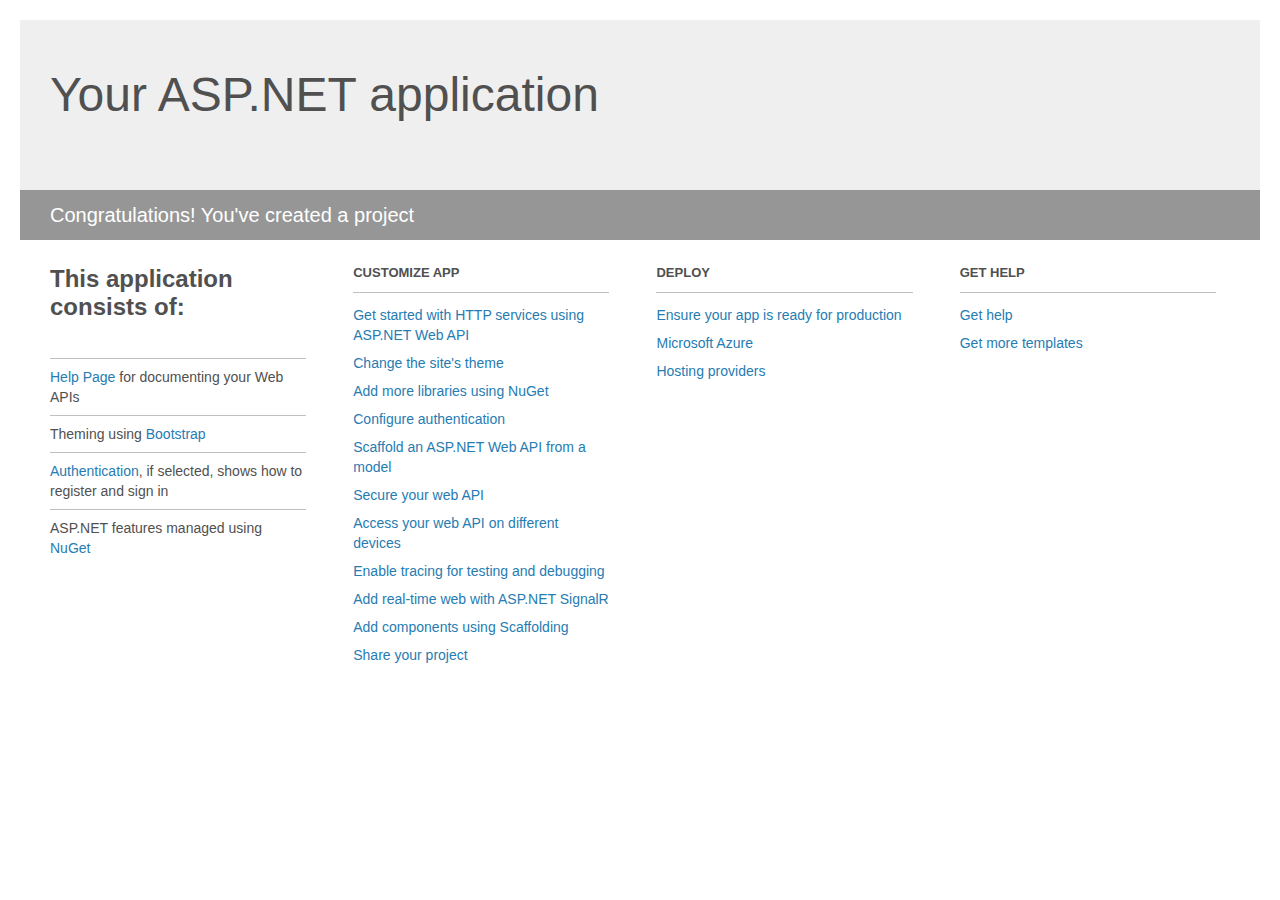
<file: Housie/Project_Readme.html>
﻿<!DOCTYPE html>
<html lang="en">
<head>
    <meta charset="utf-8" />
    <title>Your ASP.NET application</title>
    <style>
        body {
            background: #fff;
            color: #505050;
            font: 14px 'Segoe UI', tahoma, arial, helvetica, sans-serif;
            margin: 20px;
            padding: 0;
        }

        #header {
            background: #efefef;
            padding: 0;
        }

        h1 {
            font-size: 48px;
            font-weight: normal;
            margin: 0;
            padding: 0 30px;
            line-height: 150px;
        }

        p {
            font-size: 20px;
            color: #fff;
            background: #969696;
            padding: 0 30px;
            line-height: 50px;
        }

        #main {
            padding: 5px 30px;
        }

        .section {
            width: 21.7%;
            float: left;
            margin: 0 0 0 4%;
        }

            .section h2 {
                font-size: 13px;
                text-transform: uppercase;
                margin: 0;
                border-bottom: 1px solid silver;
                padding-bottom: 12px;
                margin-bottom: 8px;
            }

            .section.first {
                margin-left: 0;
            }

                .section.first h2 {
                    font-size: 24px;
                    text-transform: none;
                    margin-bottom: 25px;
                    border: none;
                }

                .section.first li {
                    border-top: 1px solid silver;
                    padding: 8px 0;
                }

            .section.last {
                margin-right: 0;
            }

        ul {
            list-style: none;
            padding: 0;
            margin: 0;
            line-height: 20px;
        }

        li {
            padding: 4px 0;
        }

        a {
            color: #267cb2;
            text-decoration: none;
        }

            a:hover {
                text-decoration: underline;
            }
    </style>
</head>
<body>

    <div id="header">
        <h1>Your ASP.NET application</h1>
        <p>Congratulations! You've created a project</p>
    </div>

    <div id="main">
        <div class="section first">
            <h2>This application consists of:</h2>
            <ul>
                <li><a href="http://go.microsoft.com/fwlink/?LinkID=615543">Help Page</a> for documenting your Web APIs</li>
                <li>Theming using <a href="http://go.microsoft.com/fwlink/?LinkID=615519">Bootstrap</a></li>
                <li><a href="http://go.microsoft.com/fwlink/?LinkID=320957">Authentication</a>, if selected, shows how to register and sign in</li>
                <li>ASP.NET features managed using <a href="http://go.microsoft.com/fwlink/?LinkID=320958">NuGet</a></li>
            </ul>
        </div>

        <div class="section">
            <h2>Customize app</h2>
            <ul>
                <li><a href="http://go.microsoft.com/fwlink/?LinkID=320959">Get started with HTTP services using ASP.NET Web API</a></li>
                <li><a href="http://go.microsoft.com/fwlink/?LinkID=320960">Change the site's theme</a></li>
                <li><a href="http://go.microsoft.com/fwlink/?LinkID=320961">Add more libraries using NuGet</a></li>
                <li><a href="http://go.microsoft.com/fwlink/?LinkID=320962">Configure authentication</a></li>
                <li><a href="http://go.microsoft.com/fwlink/?LinkID=320963">Scaffold an ASP.NET Web API from a model</a></li>
                <li><a href="http://go.microsoft.com/fwlink/?LinkID=615545">Secure your web API</a></li>
                <li><a href="http://go.microsoft.com/fwlink/?LinkID=615544">Access your web API on different devices</a></li>
                <li><a href="http://go.microsoft.com/fwlink/?LinkID=615546">Enable tracing for testing and debugging</a></li>
                <li><a href="http://go.microsoft.com/fwlink/?LinkID=615530">Add real-time web with ASP.NET SignalR</a></li>
                <li><a href="http://go.microsoft.com/fwlink/?LinkID=615531">Add components using Scaffolding</a></li>
                <li><a href="http://go.microsoft.com/fwlink/?LinkID=615533">Share your project</a></li>
            </ul>
        </div>

        <div class="section">
            <h2>Deploy</h2>
            <ul>
                <li><a href="http://go.microsoft.com/fwlink/?LinkID=615534">Ensure your app is ready for production</a></li>
                <li><a href="http://go.microsoft.com/fwlink/?LinkID=615535">Microsoft Azure</a></li>
                <li><a href="http://go.microsoft.com/fwlink/?LinkID=615536">Hosting providers</a></li>
            </ul>
        </div>

        <div class="section last">
            <h2>Get help</h2>
            <ul>
                <li><a href="http://go.microsoft.com/fwlink/?LinkID=615537">Get help</a></li>
                <li><a href="http://go.microsoft.com/fwlink/?LinkID=615538">Get more templates</a></li>
            </ul>
        </div>
    </div>
</body>
</html>
</file>
